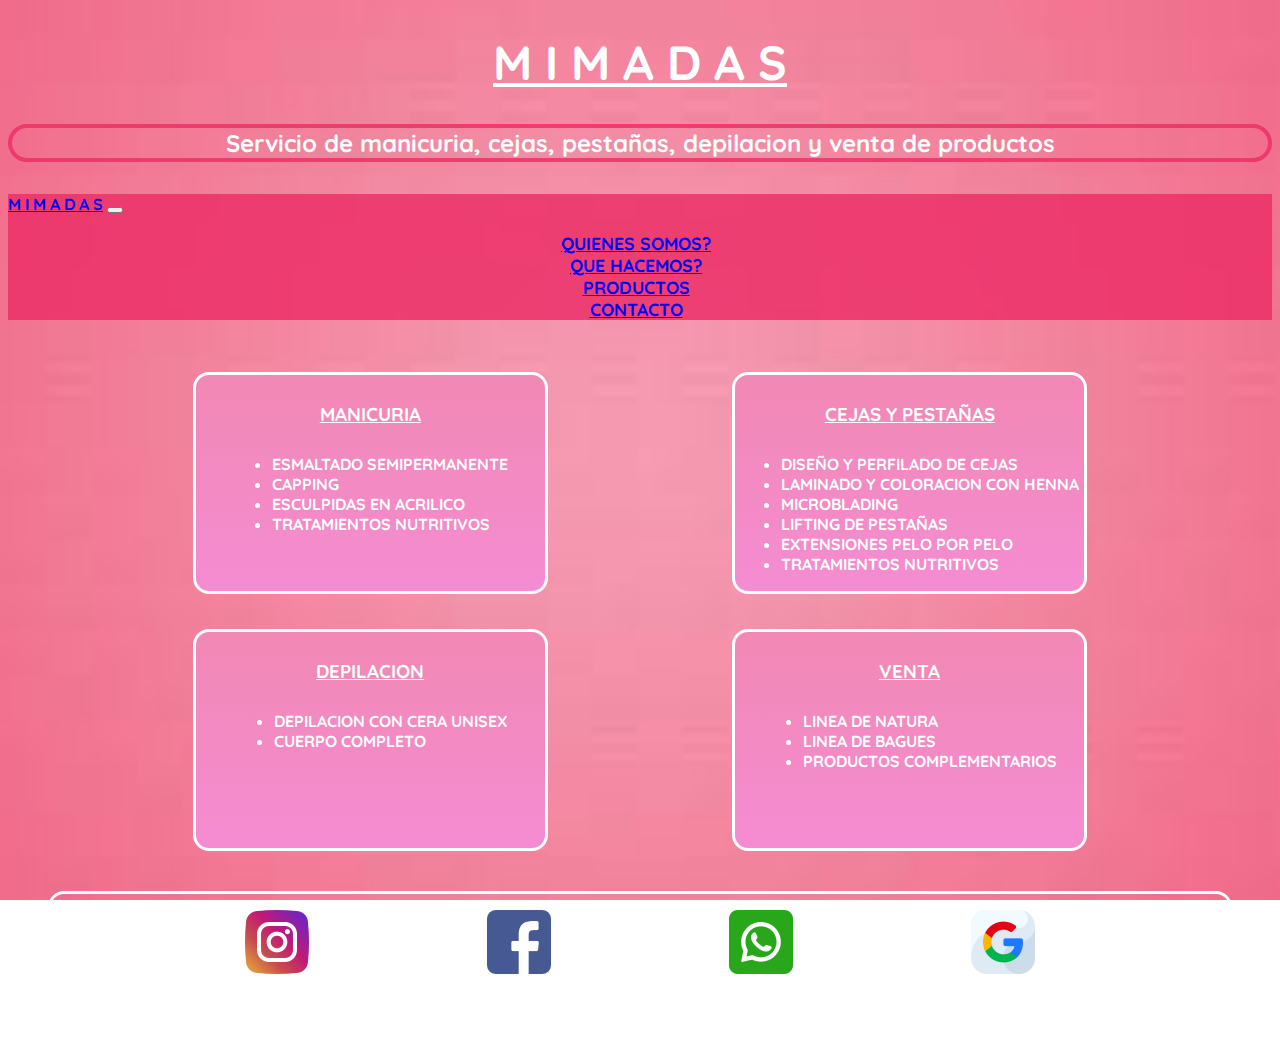
<file: index.html>
<!DOCTYPE html>
<html lang="en">
  <head>
    <meta charset="UTF-8" />
    <meta http-equiv="X-UA-Compatible" content="IE=edge" />
    <meta name="viewport" content="width=device-width, initial-scale=1.0" />
    <meta name="description" content="Pagina de Web de servicios a manicuria, depilacion y cejas en La calera">
    <meta name="keywords" content="MANICURIA CEJAS PESTAÑAS DEPILACION SERVICIO CORDOBA">
    <title>M I M A D A S</title>
    <link rel="icon" href="img/favicon-icon.png" />
   <link href="https://cdn.jsdelivr.net/npm/bootstrap@5.1.3/dist/css/bootstrap.min.css" rel="stylesheet" integrity="sha384-1BmE4kWBq78iYhFldvKuhfTAU6auU8tT94WrHftjDbrCEXSU1oBoqyl2QvZ6jIW3" crossorigin="anonymous">
    <link href="style.css" rel="stylesheet" />
    <link
      href="https://fonts.googleapis.com/css2?family=Quicksand&display=swap"
      rel="stylesheet"
    />
  </head>
  <body class="background">
    <header>
      <h1 class="title">M I M A D A S</h1>
      <h2 class="subtitulo container">
        Servicio de manicuria, cejas, pestañas, depilacion y venta de productos
      </h2>
    </header>

    
    <nav class="navbar navbar-expand-lg navbar-dark" style="background-color:rgba(236, 47, 104, 0.849);">
        <div class="container-fluid">
          <a class="navbar-brand" href="#">M I M A D A S</a>
          <button class="navbar-toggler" type="button" data-bs-toggle="collapse" data-bs-target="#navbarSupportedContent" aria-controls="navbarSupportedContent" aria-expanded="false" aria-label="Toggle navigation">
            <span class="navbar-toggler-icon"></span>
          </button>
          <div class="collapse navbar-collapse menu" id="navbarSupportedContent">
            <ul class="navbar-nav mx-auto mb-2 mb-lg-0">
              <li class="nav-item">
                <a class="nav-link active" aria-current="page" href="quien.html" target="_black">QUIENES SOMOS?</a>
              </li>
              <li class="nav-item">
                <a class="nav-link active" aria-current="page" href="que.html" target="_black">QUE HACEMOS?</a>
              </li>
              <li class="nav-item">
                <a class="nav-link active" aria-current="page" href="productos.html" target="_black">PRODUCTOS</a>
              </li>
              <li class="nav-item">
                <a class="nav-link active" aria-current="page" href="contacto.html" target="_black">CONTACTO</a>
              </li>
              </li>
            
          </ul>
        </div>
      </div>
    </nav>

    <section class="contenedor container">
      <div class="caja1 zoom">
        <h3>Manicuria</h3>
        <ul>
          <li>Esmaltado semipermanente</li>
          <li>Capping</li>
          <li>Esculpidas en acrilico</li>
          <li>Tratamientos nutritivos</li>
        </ul>
      </div>

      <div class="caja1 zoom">
        <h3>Cejas y pestañas</h3>
        <ul>
          <li>Diseño y perfilado de cejas</li>
          <li>Laminado y coloracion con henna</li>
          <li>Microblading</li>
          <li>Lifting de pestañas</li>
          <li>Extensiones pelo por pelo</li>
          <li>Tratamientos nutritivos</li>
        </ul>
      </div>
    </section>

    <section class="contenedor container">
      <div class="caja2 zoom">
        <h3>Depilacion</h3>
        <ul class="servyprod">
          <li>Depilacion con cera unisex</li>
          <li>Cuerpo completo</li>
        </ul>
      </div>

      <div class="caja2 zoom">
        <h3>Venta</h3>
        <ul>
          <li>Linea de Natura</li>
          <li>Linea de Bagues</li>
          <li>Productos complementarios</li>
        </ul>
      </div>
    </section>

    <footer class="footer">
      <div class="redes">
          <a href=https://www.instagram.com/mimadas.ok/ target="_blanck"><img class="zoom" src="img/instagram.png" alt="Icono de instagram" />
          <a href=https://www.facebook.com target="_blanck"><img class="zoom" src="img/facebook.png" alt="Icono de Facebook" />
          <a href="tel:+5493513570334" target="_blanck"><img class="zoom" src="img/whatsapp.png" alt="Icono de Whatsapp" />
          <a href=https://www.google.com/search?gs_ssp=eJzj4tVP1zc0TCsvyC0vL881YLRSNaiwNDFKMTM2TDRNTjYxSE5OsTKoMLc0TbVMNDMzNjVJSTYwMPdiz83MTUxJLAYAVY4Sow&q=mimadas&rlz=1C1UEAD_esAR988AR988&oq=mimadas+&aqs=chrome.1.69i57j46i39i175i199j0i512l3j69i60l3.2997j0j7&sourceid=chrome&ie=UTF-8 target="_blanck"><img class="zoom" src="img/google.png" alt="Icono de google" />
      </div>
    </footer>
    <script src="https://cdn.jsdelivr.net/npm/bootstrap@5.1.3/dist/js/bootstrap.bundle.min.js" integrity="sha384-ka7Sk0Gln4gmtz2MlQnikT1wXgYsOg+OMhuP+IlRH9sENBO0LRn5q+8nbTov4+1p" crossorigin="anonymous"></script>
  </body>
</html>
</file>
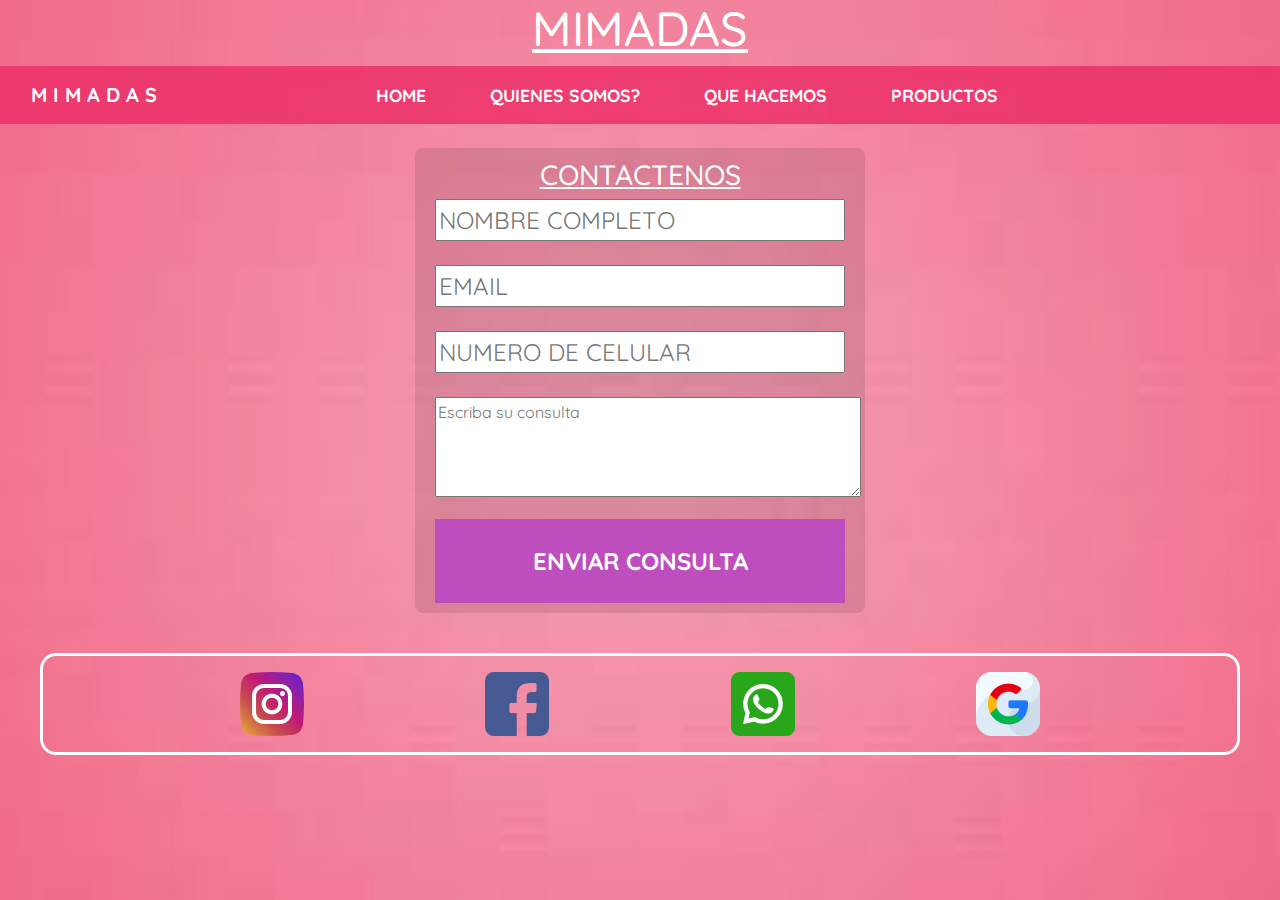
<file: contacto.html>
<!DOCTYPE html>
<html lang="en">
  <head>
    <meta charset="UTF-8" />
    <meta http-equiv="X-UA-Compatible" content="IE=edge" />
    <meta name="viewport" content="width=device-width, initial-scale=1.0" />
    <meta name="description" content="Pagina de Web de servicios a manicuria, depilacion y cejas en La calera">
    <meta name="keywords" content="MANICURIA CEJAS PESTAÑAS DEPILACION SERVICIO CORDOBA">
    <title>CONTACTO</title>
    <link rel="icon" href="img/favicon-icon.png" />
    <link rel="stylesheet" href="https://maxcdn.bootstrapcdn.com/bootstrap/4.0.0/css/bootstrap.min.css" integrity="sha384-Gn5384xqQ1aoWXA+058RXPxPg6fy4IWvTNh0E263XmFcJlSAwiGgFAW/dAiS6JXm" crossorigin="anonymous">
    <link href="style.css" rel="stylesheet" />
    <link
      href="https://fonts.googleapis.com/css2?family=Quicksand&display=swap"
      rel="stylesheet"
    />
  </head>

<body class="background">
    <header>
        <h1 class="title">MIMADAS</h1>
    </header>
    <nav class="navbar navbar-expand-lg navbar-dark" style="background-color:rgba(236, 47, 104, 0.849);">
      <div class="container-fluid">
        <a class="navbar-brand" href="#">M I M A D A S</a>
        <button class="navbar-toggler" type="button" data-bs-toggle="collapse" data-bs-target="#navbarSupportedContent" aria-controls="navbarSupportedContent" aria-expanded="false" aria-label="Toggle navigation">
          <span class="navbar-toggler-icon"></span>
        </button>
        <div class="collapse navbar-collapse menu" id="navbarSupportedContent">
          <ul class="navbar-nav mx-auto mb-2 mb-lg-0">
            <li class="nav-item">
              <a class="nav-link active" aria-current="page" href="index.html" target="_black">HOME</a>
            </li>
            <li class="nav-item">
              <a class="nav-link active" aria-current="page" href="quien.html" target="_black">QUIENES SOMOS?</a>
            </li>
            <li class="nav-item">
              <a class="nav-link active" aria-current="page" href="que.html" target="_black">QUE HACEMOS</a>
            </li>
            <li class="nav-item">
              <a class="nav-link active" aria-current="page" href="productos.html" target="_black">PRODUCTOS</a>
            </li>
            </li>
            
          </ul>
        </div>
      </div>
    </nav>
    
    <section>
    <form>
            <h2 class="formulario zoom">Contactenos</h2>
            <input type="text" placeholder="Nombre completo">
            <br></br>
            <input type="email" placeholder="Email">
            <br></br>
            <input type="number" placeholder="Numero de celular">
            <br></br>
            <textarea name="mensaje" placeholder="Escriba su consulta"></textarea>
            <input type="submit" value="ENVIAR CONSULTA" id="boton" />
    </form>
    </section>

    <footer class="footer">
      <div class="redes">
          <a href=https://www.instagram.com/mimadas.ok/ target="_blanck"><img class="zoom" src="img/instagram.png" alt="Icono de instagram" />
          <a href=https://www.facebook.com target="_blanck"><img class="zoom" src="img/facebook.png" alt="Icono de Facebook" />
          <a href="tel:+5493513570334" target="_blanck"><img class="zoom" src="img/whatsapp.png" alt="Icono de Whatsapp" />
          <a href=https://www.google.com/search?gs_ssp=eJzj4tVP1zc0TCsvyC0vL881YLRSNaiwNDFKMTM2TDRNTjYxSE5OsTKoMLc0TbVMNDMzNjVJSTYwMPdiz83MTUxJLAYAVY4Sow&q=mimadas&rlz=1C1UEAD_esAR988AR988&oq=mimadas+&aqs=chrome.1.69i57j46i39i175i199j0i512l3j69i60l3.2997j0j7&sourceid=chrome&ie=UTF-8 target="_blanck"><img class="zoom" src="img/google.png" alt="Icono de google" />
      </div>
    </footer>
    <script src="https://cdn.jsdelivr.net/npm/bootstrap@5.1.3/dist/js/bootstrap.bundle.min.js" integrity="sha384-ka7Sk0Gln4gmtz2MlQnikT1wXgYsOg+OMhuP+IlRH9sENBO0LRn5q+8nbTov4+1p" crossorigin="anonymous"></script>
  </body>
</html>
</file>
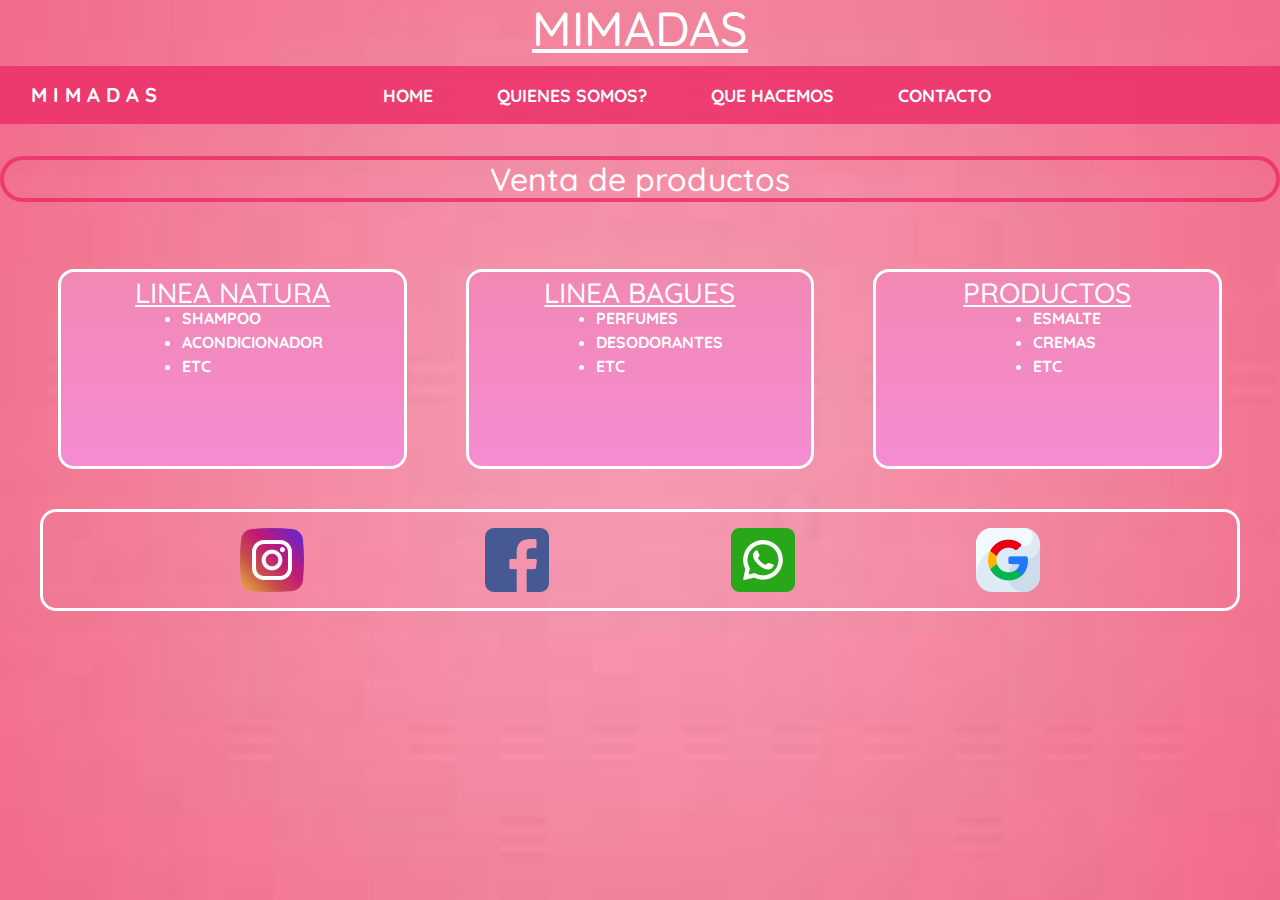
<file: productos.html>
<!DOCTYPE html>
<html lang="en">
  <head>
    <meta charset="UTF-8" />
    <meta http-equiv="X-UA-Compatible" content="IE=edge" />
    <meta name="viewport" content="width=device-width, initial-scale=1.0" />
    <meta name="description" content="Pagina de Web de servicios a manicuria, depilacion y cejas en La calera">
    <meta name="keywords" content="MANICURIA CEJAS PESTAÑAS DEPILACION SERVICIO CORDOBA">
    <title>PRODUCTOS</title>
    <link rel="icon" href="img/favicon-icon.png" />
    <link rel="stylesheet" href="https://maxcdn.bootstrapcdn.com/bootstrap/4.0.0/css/bootstrap.min.css" integrity="sha384-Gn5384xqQ1aoWXA+058RXPxPg6fy4IWvTNh0E263XmFcJlSAwiGgFAW/dAiS6JXm" crossorigin="anonymous">
    <link href="style.css" rel="stylesheet" />
    <link
      href="https://fonts.googleapis.com/css2?family=Quicksand&display=swap"
      rel="stylesheet"
    />
  </head>
  <body class="background">
    <header>
      <h1 class="title">MIMADAS</h1>
    </header>
    <nav class="navbar navbar-expand-lg navbar-dark" style="background-color:rgba(236, 47, 104, 0.849);">
      <div class="container-fluid">
        <a class="navbar-brand" href="#">M I M A D A S</a>
        <button class="navbar-toggler" type="button" data-bs-toggle="collapse" data-bs-target="#navbarSupportedContent" aria-controls="navbarSupportedContent" aria-expanded="false" aria-label="Toggle navigation">
          <span class="navbar-toggler-icon"></span>
        </button>
        <div class="collapse navbar-collapse menu" id="navbarSupportedContent">
          <ul class="navbar-nav mx-auto mb-2 mb-lg-0">
            <li class="nav-item">
              <a class="nav-link active" aria-current="page" href="quien.html" target="_black">HOME</a>
            </li>
            <li class="nav-item">
              <a class="nav-link active" aria-current="page" href="quien.html" target="_black">QUIENES SOMOS?</a>
            </li>
            <li class="nav-item">
              <a class="nav-link active" aria-current="page" href="que.html" target="_black">QUE HACEMOS</a>
            </li>
            <li class="nav-item">
              <a class="nav-link active" aria-current="page" href="contacto.html" target="_black">CONTACTO</a>
            </li>
            </li>
            
          </ul>
        </div>
      </div>
    </nav>
  
      <h2 class="subtitulo"> Venta de productos</h2>
      <section class="contenedor">
        <div class="caja1 zoom prod">
          <h3>Linea Natura</h3>
          <ul>
            <li>Shampoo</li>
            <li>Acondicionador</li>
            <li>etc</li>
          </ul>
        </div>
  
        <div class="caja1 zoom prod">
          <h3>Linea Bagues</h3>
          <ul>
            <li>Perfumes</li>
            <li>Desodorantes</li>
            <li>etc</li>
          </ul>
        </div>
  
        <div class="caja1 zoom prod">
          <h3>Productos</h3>
          <ul>
            <li>Esmalte</li>
            <li>cremas</li>
            <li>etc</li>
          </ul>
        </div>
      </section>

    <footer class="footer">
      <div class="redes">
          <a href=https://www.instagram.com/mimadas.ok/ target="_blanck"><img class="zoom" src="img/instagram.png" alt="Icono de instagram" />
          <a href=https://www.facebook.com target="_blanck"><img class="zoom" src="img/facebook.png" alt="Icono de Facebook" />
          <a href="tel:+5493513570334" target="_blanck"><img class="zoom" src="img/whatsapp.png" alt="Icono de Whatsapp" />
          <a href=https://www.google.com/search?gs_ssp=eJzj4tVP1zc0TCsvyC0vL881YLRSNaiwNDFKMTM2TDRNTjYxSE5OsTKoMLc0TbVMNDMzNjVJSTYwMPdiz83MTUxJLAYAVY4Sow&q=mimadas&rlz=1C1UEAD_esAR988AR988&oq=mimadas+&aqs=chrome.1.69i57j46i39i175i199j0i512l3j69i60l3.2997j0j7&sourceid=chrome&ie=UTF-8 target="_blanck"><img class="zoom" src="img/google.png" alt="Icono de google" />
      </div>
    </footer>
    <script src="https://cdn.jsdelivr.net/npm/bootstrap@5.1.3/dist/js/bootstrap.bundle.min.js" integrity="sha384-ka7Sk0Gln4gmtz2MlQnikT1wXgYsOg+OMhuP+IlRH9sENBO0LRn5q+8nbTov4+1p" crossorigin="anonymous"></script>
  </body>
</html>
</file>
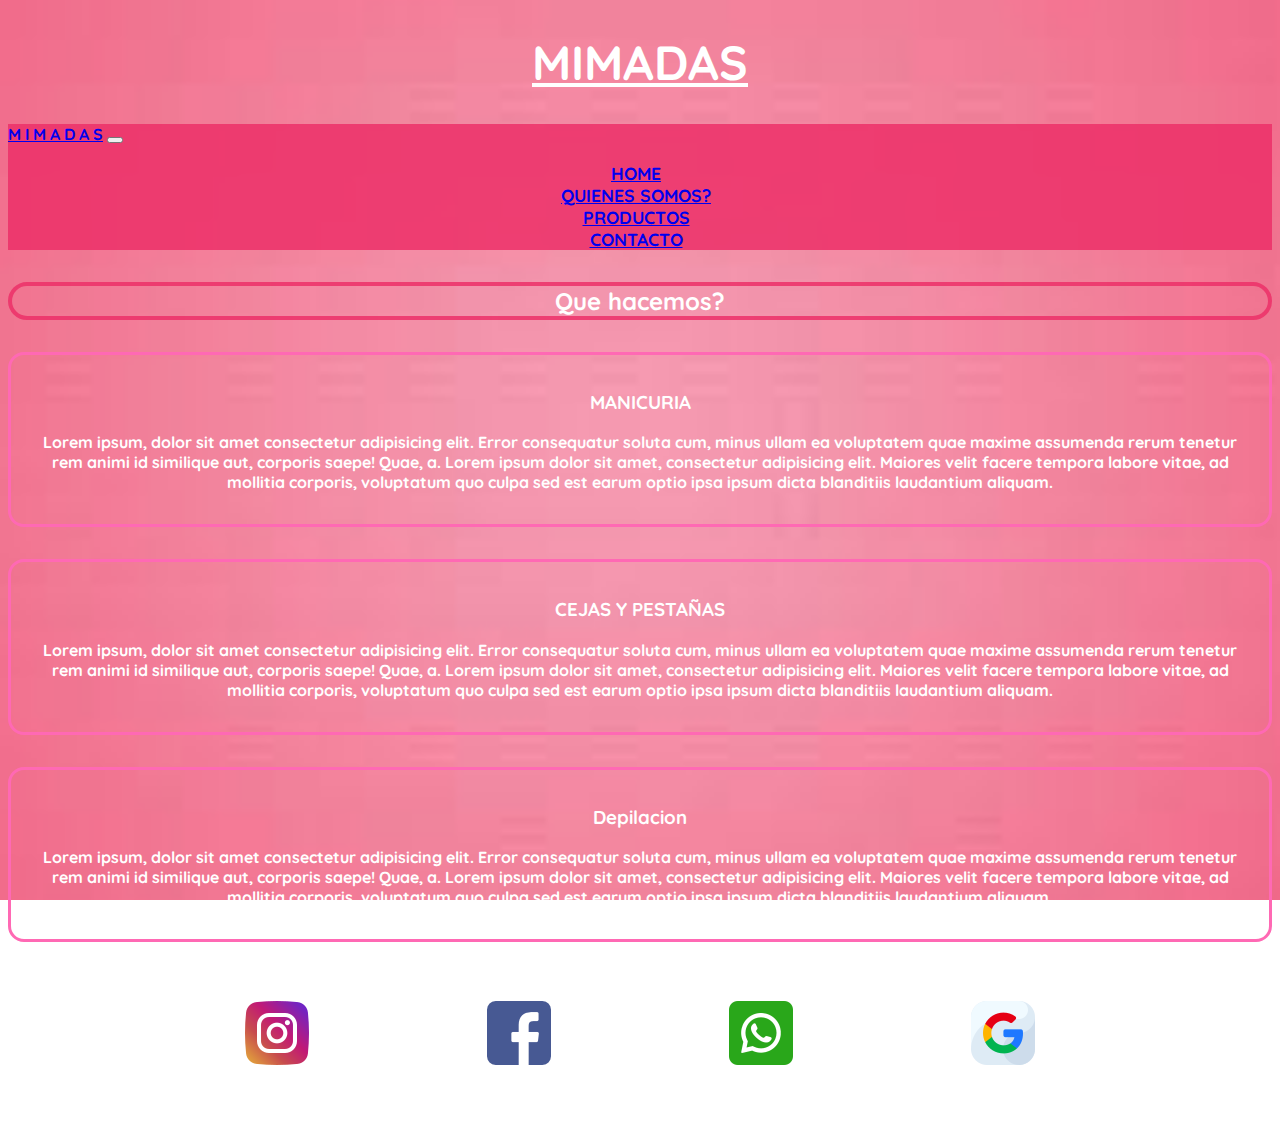
<file: que.html>
<!DOCTYPE html>
<html lang="en">
  <head>
    <meta charset="UTF-8" />
    <meta http-equiv="X-UA-Compatible" content="IE=edge" />
    <meta name="viewport" content="width=device-width, initial-scale=1.0" />
    <meta name="description" content="Pagina de Web de servicios a manicuria, depilacion y cejas en La calera">
    <meta name="keywords" content="MANICURIA CEJAS PESTAÑAS DEPILACION SERVICIO CORDOBA">
    <title>QUE HACEMOS?</title>
    <link rel="icon" href="img/favicon-icon.png" />
    <link href="https://cdn.jsdelivr.net/npm/bootstrap@5.1.3/dist/css/bootstrap.min.css" rel="stylesheet" integrity="sha384-1BmE4kWBq78iYhFldvKuhfTAU6auU8tT94WrHftjDbrCEXSU1oBoqyl2QvZ6jIW3" crossorigin="anonymous">
    <link href="style.css" rel="stylesheet" />
    <link href="https://fonts.googleapis.com/css2?family=Quicksand&display=swap" rel="stylesheet">
  </head>
  <body class="background">
    <header>
      <h1 class="title">MIMADAS</h1>
    </header>

    <nav class="navbar navbar-expand-lg navbar-dark" style="background-color:rgba(236, 47, 104, 0.849);">
      <div class="container-fluid">
        <a class="navbar-brand" href="#">M I M A D A S</a>
        <button class="navbar-toggler" type="button" data-bs-toggle="collapse" data-bs-target="#navbarSupportedContent" aria-controls="navbarSupportedContent" aria-expanded="false" aria-label="Toggle navigation">
          <span class="navbar-toggler-icon"></span>
        </button>
        <div class="collapse navbar-collapse menu" id="navbarSupportedContent">
          <ul class="navbar-nav mx-auto mb-2 mb-lg-0">
            <li class="nav-item">
              <a class="nav-link active" aria-current="page" href="index.html" target="_black">HOME</a>
            </li>
            <li class="nav-item">
              <a class="nav-link active" aria-current="page" href="quien.html" target="_black">QUIENES SOMOS?</a>
            </li>
            <li class="nav-item">
              <a class="nav-link active" aria-current="page" href="productos.html" target="_black">PRODUCTOS</a>
            </li>
            <li class="nav-item">
              <a class="nav-link active" aria-current="page" href="contacto.html" target="_black">CONTACTO</a>
            </li>
            </li>
            
          </ul>
        </div>
      </div>
    </nav>

    
      <h2 class="subtitulo">Que hacemos?</h2>
    
      <section class="container-fluid">
    <div class="cajja zoom">
      <h3>MANICURIA</h3>
      <p>
        Lorem ipsum, dolor sit amet consectetur adipisicing elit. Error
        consequatur soluta cum, minus ullam ea voluptatem quae maxime assumenda
        rerum tenetur rem animi id similique aut, corporis saepe! Quae, a. Lorem
        ipsum dolor sit amet, consectetur adipisicing elit. Maiores velit facere
        tempora labore vitae, ad mollitia corporis, voluptatum quo culpa sed est
        earum optio ipsa ipsum dicta blanditiis laudantium aliquam.
      </p>
    </div>

    <div class="cajja zoom">
      <h3>CEJAS Y PESTAÑAS</h3>
      <p>
        Lorem ipsum, dolor sit amet consectetur adipisicing elit. Error
        consequatur soluta cum, minus ullam ea voluptatem quae maxime assumenda
        rerum tenetur rem animi id similique aut, corporis saepe! Quae, a. Lorem
        ipsum dolor sit amet, consectetur adipisicing elit. Maiores velit facere
        tempora labore vitae, ad mollitia corporis, voluptatum quo culpa sed est
        earum optio ipsa ipsum dicta blanditiis laudantium aliquam.
      </p>
    </div>
    <div class="cajja zoom">
      <h3>Depilacion</h3>
      <p>
        Lorem ipsum, dolor sit amet consectetur adipisicing elit. Error
        consequatur soluta cum, minus ullam ea voluptatem quae maxime assumenda
        rerum tenetur rem animi id similique aut, corporis saepe! Quae, a. Lorem
        ipsum dolor sit amet, consectetur adipisicing elit. Maiores velit facere
        tempora labore vitae, ad mollitia corporis, voluptatum quo culpa sed est
        earum optio ipsa ipsum dicta blanditiis laudantium aliquam.
      </p>
    </div>
    </section>

    <footer class="footer">
      <div class="redes">
          <a href=https://www.instagram.com/mimadas.ok/ target="_blanck"><img class="zoom" src="img/instagram.png" alt="Icono de instagram" />
          <a href=https://www.facebook.com target="_blanck"><img class="zoom" src="img/facebook.png" alt="Icono de Facebook" />
          <a href="tel:+5493513570334" target="_blanck"><img class="zoom" src="img/whatsapp.png" alt="Icono de Whatsapp" />
          <a href=https://www.google.com/search?gs_ssp=eJzj4tVP1zc0TCsvyC0vL881YLRSNaiwNDFKMTM2TDRNTjYxSE5OsTKoMLc0TbVMNDMzNjVJSTYwMPdiz83MTUxJLAYAVY4Sow&q=mimadas&rlz=1C1UEAD_esAR988AR988&oq=mimadas+&aqs=chrome.1.69i57j46i39i175i199j0i512l3j69i60l3.2997j0j7&sourceid=chrome&ie=UTF-8 target="_blanck"><img class="zoom" src="img/google.png" alt="Icono de google" />
      </div>
    </footer>
    <script src="https://cdn.jsdelivr.net/npm/bootstrap@5.1.3/dist/js/bootstrap.bundle.min.js" integrity="sha384-ka7Sk0Gln4gmtz2MlQnikT1wXgYsOg+OMhuP+IlRH9sENBO0LRn5q+8nbTov4+1p" crossorigin="anonymous"></script>
  </body>
</html>
</file>
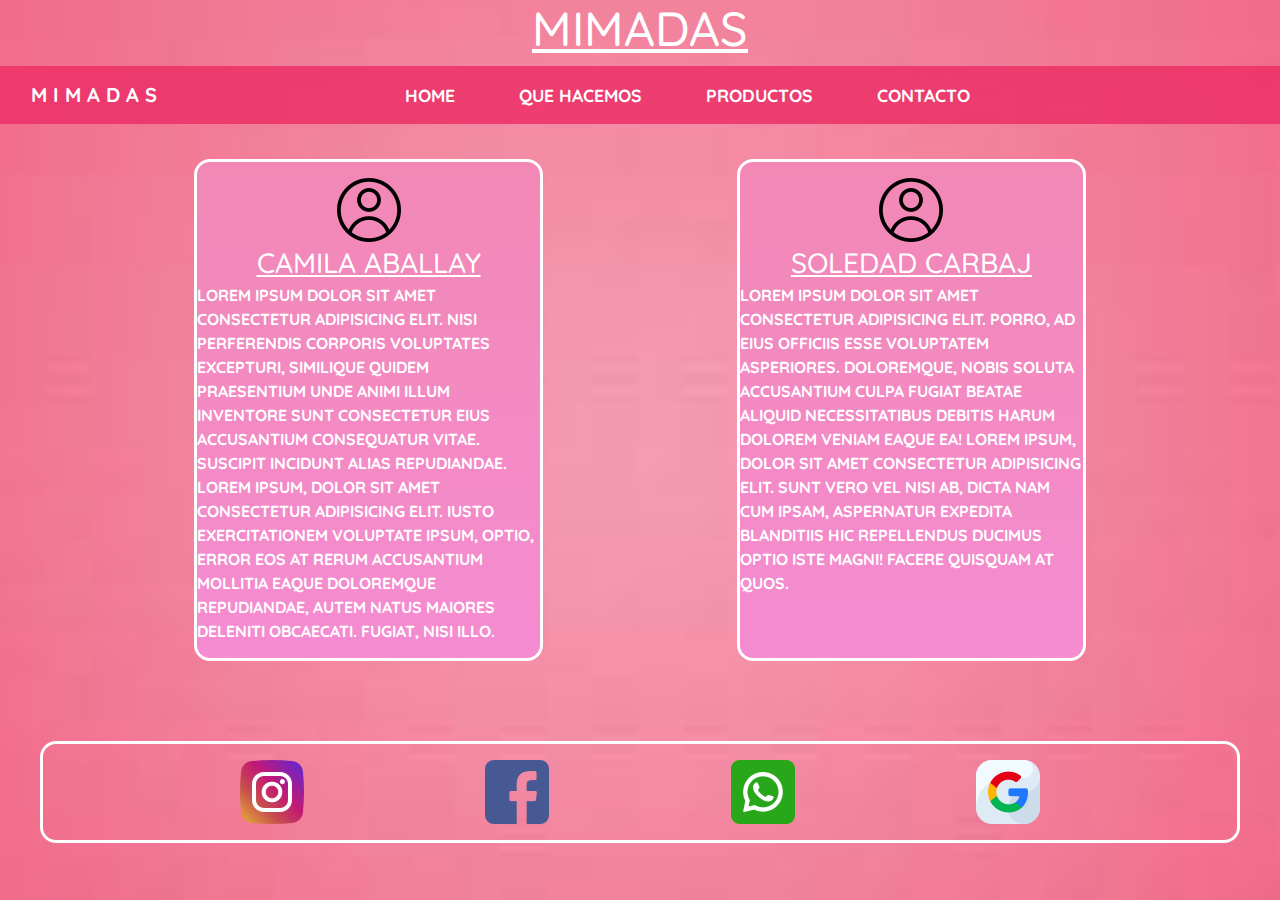
<file: quien.html>
<!DOCTYPE html>
<html lang="en">

<head>
  <meta charset="UTF-8" />
  <meta http-equiv="X-UA-Compatible" content="IE=edge" />
  <meta name="viewport" content="width=device-width, initial-scale=1.0" />
  <meta name="description" content="Pagina de Web de servicios a manicuria, depilacion y cejas en La calera">
  <meta name="keywords" content="MANICURIA CEJAS PESTAÑAS DEPILACION SERVICIO CORDOBA">
  <title>QUIENES SOMOS?</title>
  <link rel="icon" href="img/favicon-icon.png" />
  <link rel="stylesheet" href="https://maxcdn.bootstrapcdn.com/bootstrap/4.0.0/css/bootstrap.min.css" integrity="sha384-Gn5384xqQ1aoWXA+058RXPxPg6fy4IWvTNh0E263XmFcJlSAwiGgFAW/dAiS6JXm" crossorigin="anonymous">
  <link href="style.css" rel="stylesheet" />
  <link href="https://fonts.googleapis.com/css2?family=Quicksand&display=swap" rel="stylesheet">
</head>

<body class="background">
  <header>
    <h1 class="title">MIMADAS</h1>
  </header>

  <nav class="navbar navbar-expand-lg navbar-dark" style="background-color:rgba(236, 47, 104, 0.849);">
    <div class="container-fluid">
      <a class="navbar-brand" href="#">M I M A D A S</a>
      <button class="navbar-toggler" type="button" data-bs-toggle="collapse" data-bs-target="#navbarSupportedContent" aria-controls="navbarSupportedContent" aria-expanded="false" aria-label="Toggle navigation">
        <span class="navbar-toggler-icon"></span>
      </button>
      <div class="collapse navbar-collapse menu" id="navbarSupportedContent">
        <ul class="navbar-nav mx-auto mb-2 mb-lg-0">
          <li class="nav-item">
            <a class="nav-link active" aria-current="page" href="index.html" target="_black">HOME</a>
          </li>
          <li class="nav-item">
            <a class="nav-link active" aria-current="page" href="que.html" target="_black">QUE HACEMOS</a>
          </li>
          <li class="nav-item">
            <a class="nav-link active" aria-current="page" href="productos.html" target="_black">PRODUCTOS</a>
          </li>
          <li class="nav-item">
            <a class="nav-link active" aria-current="page" href="contacto.html" target="_black">CONTACTO</a>
          </li>
          </li>
        </ul>
      </div>
    </div>
  </nav>
  <section class="contenedor">
    <div class="caja1 quiencont zoom">
      <img class="formato" src="img/usuario.png" alt="Usuario">
      <h3 class="formato">Camila Aballay</h3>
      <p>
        Lorem ipsum dolor sit amet consectetur adipisicing elit. Nisi perferendis corporis voluptates excepturi, similique quidem praesentium unde animi illum inventore sunt consectetur eius accusantium consequatur vitae. Suscipit incidunt alias repudiandae. Lorem ipsum, dolor sit amet consectetur adipisicing elit. Iusto exercitationem voluptate ipsum, optio, error eos at rerum accusantium mollitia eaque doloremque repudiandae, autem natus maiores deleniti obcaecati. Fugiat, nisi illo.
      </p>
    </div>

    <div class="caja2 quiencont zoom">
      <img class="formato" src="img/usuario.png" alt="Usuario">
      <h3 class="formato">Soledad Carbaj</h3>
      <p>
        Lorem ipsum dolor sit amet consectetur adipisicing elit. Porro, ad eius
        officiis esse voluptatem asperiores. Doloremque, nobis soluta
        accusantium culpa fugiat beatae aliquid necessitatibus debitis harum
        dolorem veniam eaque ea! Lorem ipsum, dolor sit amet consectetur
        adipisicing elit. Sunt vero vel nisi ab, dicta nam cum ipsam, aspernatur
        expedita blanditiis hic repellendus ducimus optio iste magni! Facere
        quisquam at quos.
      </p>
    </div>
  </section>



  <footer class="footer">
    <div class="redes">
        <a href=https://www.instagram.com/mimadas.ok/ target="_blanck"><img class="zoom" src="img/instagram.png" alt="Icono de instagram" />
        <a href=https://www.facebook.com target="_blanck"><img class="zoom" src="img/facebook.png" alt="Icono de Facebook" />
        <a href="tel:+5493513570334" target="_blanck"><img class="zoom" src="img/whatsapp.png" alt="Icono de Whatsapp" />
        <a href=https://www.google.com/search?gs_ssp=eJzj4tVP1zc0TCsvyC0vL881YLRSNaiwNDFKMTM2TDRNTjYxSE5OsTKoMLc0TbVMNDMzNjVJSTYwMPdiz83MTUxJLAYAVY4Sow&q=mimadas&rlz=1C1UEAD_esAR988AR988&oq=mimadas+&aqs=chrome.1.69i57j46i39i175i199j0i512l3j69i60l3.2997j0j7&sourceid=chrome&ie=UTF-8 target="_blanck"><img class="zoom" src="img/google.png" alt="Icono de google" />
    </div>
  </footer>
  <script src="https://cdn.jsdelivr.net/npm/bootstrap@5.1.3/dist/js/bootstrap.bundle.min.js" integrity="sha384-ka7Sk0Gln4gmtz2MlQnikT1wXgYsOg+OMhuP+IlRH9sENBO0LRn5q+8nbTov4+1p" crossorigin="anonymous"></script>
</body>
</html>
</file>
<file: style.css>
/* BACKGROUND */
body {
  background-image: url(img/fond3.jfif);
  background-position: center center;
  background-attachment: fixed;
  background-position: center center;
  background-size: cover;
  font-family: 'Quicksand', sans-serif;
  font-weight: bold;
}

/* MIXIN */
/* TITULO */
.title {
  color: white;
  text-align: center;
  text-decoration: underline;
  font-size: 3rem;
}

/* SUBTITULO */
.subtitulo {
  color: white;
  text-align: center;
  border-color: rgba(236, 47, 104, 0.849);
  border-width: 0.3rem;
  border-radius: 2rem;
  border-style: solid;
  margin: 1.5rem 12.5rem;
  margin: 2rem auto;
}

/* NAV */
.menu {
  text-align: center;
  font-size: 1.1rem;
}

.menu ul a {
  text-transform: uppercase;
  font-weight: bold;
  margin-right: 3rem;
}

.menu ul a:hover {
  background-color: #ffaac4;
  cursor: pointer;
}

/* CAJA */
.contenedor {
  display: -webkit-box;
  display: -ms-flexbox;
  display: flex;
  -webkit-box-pack: space-evenly;
      -ms-flex-pack: space-evenly;
          justify-content: space-evenly;
  /* EXTEND */
}

.contenedor .caja1, .contenedor .caja2 {
  color: white;
  display: -webkit-box;
  display: -ms-flexbox;
  display: flex;
  -webkit-box-orient: vertical;
  -webkit-box-direction: normal;
      -ms-flex-direction: column;
          flex-direction: column;
  margin-top: 2.18rem;
  border-style: solid;
  border-radius: 1rem;
  text-transform: uppercase;
  font-weight: bold;
  background-image: -webkit-gradient(linear, left top, left bottom, from(#f188b4), to(#f58cd2));
  background-image: linear-gradient(#f188b4, #f58cd2);
  width: 21.8rem;
  height: 12.5rem;
  -webkit-box-align: center;
      -ms-flex-align: center;
          align-items: center;
  padding-top: 1rem;
}

.contenedor .caja1 h3, .contenedor .caja2 h3 {
  text-decoration: underline;
  line-height: 0.6rem;
}

.contenedor .caja1 h3 li, .contenedor .caja2 h3 li {
  list-style-type: square;
}

.contenedor .caja2 h3 {
  text-decoration: underline;
  line-height: 0.6rem;
}

.contenedor .caja2 h3 li {
  list-style-type: square;
}

/* PIE DE PAGINA */
.footer {
  display: -webkit-box;
  display: -ms-flexbox;
  display: flex;
  -ms-flex-pack: distribute;
      justify-content: space-around;
  margin: 2.5rem;
  -webkit-box-orient: vertical;
  -webkit-box-direction: normal;
      -ms-flex-direction: column;
          flex-direction: column;
}

.footer .redes {
  display: -webkit-box;
  display: -ms-flexbox;
  display: flex;
  -webkit-box-pack: space-evenly;
      -ms-flex-pack: space-evenly;
          justify-content: space-evenly;
  border-style: solid;
  border-color: white;
  border-radius: 1rem;
  color: white;
  padding: 1rem;
}

/*ANIMACIONES*/
.zoom {
  -webkit-transition: all 1s;
  transition: all 1s;
}

.zoom:hover {
  -webkit-transform: scale(1.1);
          transform: scale(1.1);
}

/* FORMULARIO */
.formulario {
  text-align: center;
  color: white;
  text-transform: uppercase;
  font-size: 1.75rem;
  text-decoration: underline;
}

form {
  width: 28.12rem;
  margin: auto;
  background-color: rgba(0, 0, 0, 0.1);
  padding: 0.6rem 1.25rem;
  -webkit-box-sizing: border-box;
          box-sizing: border-box;
  border-radius: 0.5rem;
  margin-top: 1.5rem;
}

form input {
  width: 100%;
  text-transform: uppercase;
  font-size: 1.5rem;
}

textarea {
  min-height: 6.25rem;
  max-height: 12.5rem;
  padding-right: 14.2rem;
  margin-bottom: 1rem;
}

#boton {
  background-color: #be4dbe;
  color: white;
  padding: 1.5rem;
  border: none;
  font-weight: bold;
}

#boton:hover {
  cursor: pointer;
  background-color: #ffaac4;
}

/*EXTRA PAG QUIEN*/
.quiencont {
  margin-bottom: 2.5rem;
  padding-bottom: 30rem;
  padding-top: 1rem;
}

.formato {
  margin-bottom: 1rem;
}

/* EXTRA PAG QUE */
.cajja {
  border: solid;
  text-align: center;
  border-color: hotpink;
  color: white;
  margin-bottom: 2rem;
  padding: 1rem;
  border-radius: 1rem;
}

/*MEDIA QUERIES*/
@media (max-width: 320px) {
  .contenedor {
    display: -webkit-box;
    display: -ms-flexbox;
    display: flex;
    -webkit-box-orient: vertical;
    -webkit-box-direction: normal;
        -ms-flex-direction: column;
            flex-direction: column;
  }
  .caja1, .contenedor .caja2 {
    padding-right: 3rem;
    padding-bottom: 80%;
    width: 19rem;
  }
  .caja2 {
    padding-right: 3rem;
    padding-bottom: 80%;
    width: 19rem;
  }
  img {
    width: 4.5rem;
    padding: 0 1rem;
  }
  .footer {
    display: -webkit-box;
    display: -ms-flexbox;
    display: flex;
    -webkit-box-orient: horizontal;
    -webkit-box-direction: normal;
        -ms-flex-direction: row;
            flex-direction: row;
  }
  .quiencont {
    padding-bottom: 30rem;
    margin-left: 0.6rem;
  }
  .prod {
    margin-left: 0.6rem;
    margin-top: 0;
    margin-bottom: 1rem;
  }
  form {
    width: 18rem;
  }
  textarea {
    padding-right: 5rem;
  }
}

@media (max-width: 375px) {
  .contenedor {
    display: -webkit-box;
    display: -ms-flexbox;
    display: flex;
    -webkit-box-orient: vertical;
    -webkit-box-direction: normal;
        -ms-flex-direction: column;
            flex-direction: column;
    margin-left: 0.6rem;
  }
  img {
    width: 4.5rem;
    padding: 0 1rem;
  }
  form {
    width: auto;
    margin: 1rem;
  }
  textarea {
    resize: none;
    max-width: 100%;
  }
}

@media (max-width: 425px) {
  .contenedor {
    display: -webkit-box;
    display: -ms-flexbox;
    display: flex;
    -webkit-box-orient: vertical;
    -webkit-box-direction: normal;
        -ms-flex-direction: column;
            flex-direction: column;
    margin-left: 0.6rem;
  }
  .caja1, .contenedor .caja2 {
    margin: 1rem;
  }
  img {
    width: 4.5rem;
    padding: 0 1rem;
  }
  .quiencont {
    margin: 1.6rem;
  }
  .prod {
    margin: 1.7rem;
  }
  form {
    width: auto;
    margin: 1rem;
  }
  textarea {
    resize: none;
    max-width: 100%;
  }
}

@media (max-width: 768px) {
  .caja1, .contenedor .caja2, .contenedor .caja2 {
    margin: 1rem;
    padding-bottom: auto;
    margin-top: auto;
  }
}

.nav-item {
  list-style-type: none;
}
/*# sourceMappingURL=style.css.map */
</file>
